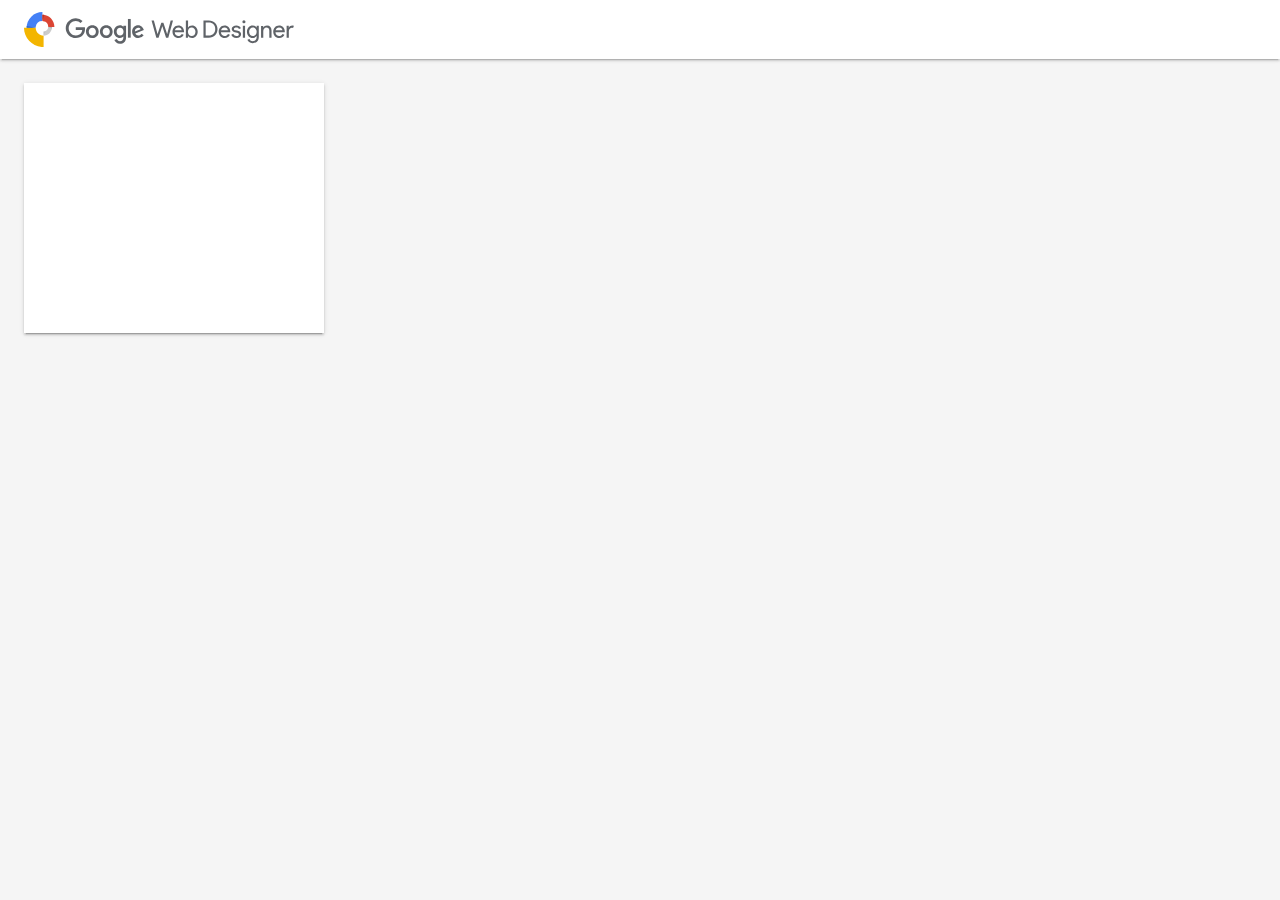
<file: 378-Sub-Campaign-Astepro-Animated-Banners/300x250/gwd_preview_300x250/preview.html>
<html><head>
    <!--
    Load various Web Components polyfills required by IE and Edge. While the polyfills are
    not needed for other browsers, they're loaded irrespective of browser features because we rely
    on the polyfill's `WebComponentsReady` event as a signal that the app is ready to be initialized
    (see init.js).
    -->
    <!-- Polyfill Web Components. -->
    <script src="webcomponentsjs/webcomponents-lite.js"></script>

    <!-- Polyfill Web Animations. This file is necessary for some paper elements. -->
    <script src="webcomponentsjs/web-animations-next-lite.min.js"></script>

    <link rel="stylesheet" href="https://fonts.googleapis.com/icon?family=Roboto:regular">

    <script src="preview_polymer.js"></script>

    <style>
      body {
        margin: 0;
      }

      tf-creative-preview {
        width: 100%;
        height: 100%;
      }
    </style>
  <script>window.gwdPreview = {"config":{"uuid":1710804506818,"previewPath":"index.html","modes":["single"],"sizes":["300x250"],"feeds":{},"feedNames":[],"defaults":{"mode":"single","modeSettings":{"single":{"size":"300x250","feed":null}}}},"strings":{"MSG_ALL_FEEDS_MODE":"All sample data","MSG_ALL_SIZES_MODE":"All sizes","MSG_CUSTOM":"Custom","MSG_CUSTOM_SIZE":"Custom size","MSG_DESKTOP_MODE":"Desktop","MSG_DEVICE":"Device","MSG_MOBILE_MODE":"Mobile","MSG_NO_SAMPLE_DATA":"No sample data","MSG_NO_SAMPLE_DATA_TO_PREVIEW":"Select sample data to see previews.","MSG_NO_SIZES_TO_PREVIEW":"Select sizes to see previews.","MSG_NONE_SELECTED":"None selected","MSG_PARALLAX_MODE":"Scrollable","MSG_PREVIEW_MODE":"Preview mode","MSG_RELOAD":"Reload","MSG_RELOAD_ALL":"Reload all","MSG_ROTATE_DEVICE":"Rotate device","MSG_SAMPLE_FEED":"Sample data","MSG_SAMPLE_FEEDS":"Sample data","MSG_SELECT_ALL":"Select all","MSG_SELECT_NONE":"Select none","MSG_SELECTED":"{num} selected","MSG_SHOW_SIZE":"Show size","MSG_SHOW_SIZES":"Show sizes","MSG_SINGLE_MODE":"Single size","MSG_VIEWPORT_SIZE":"Viewport size"}};</script></head>

  <body>

</body></html>
</file>
